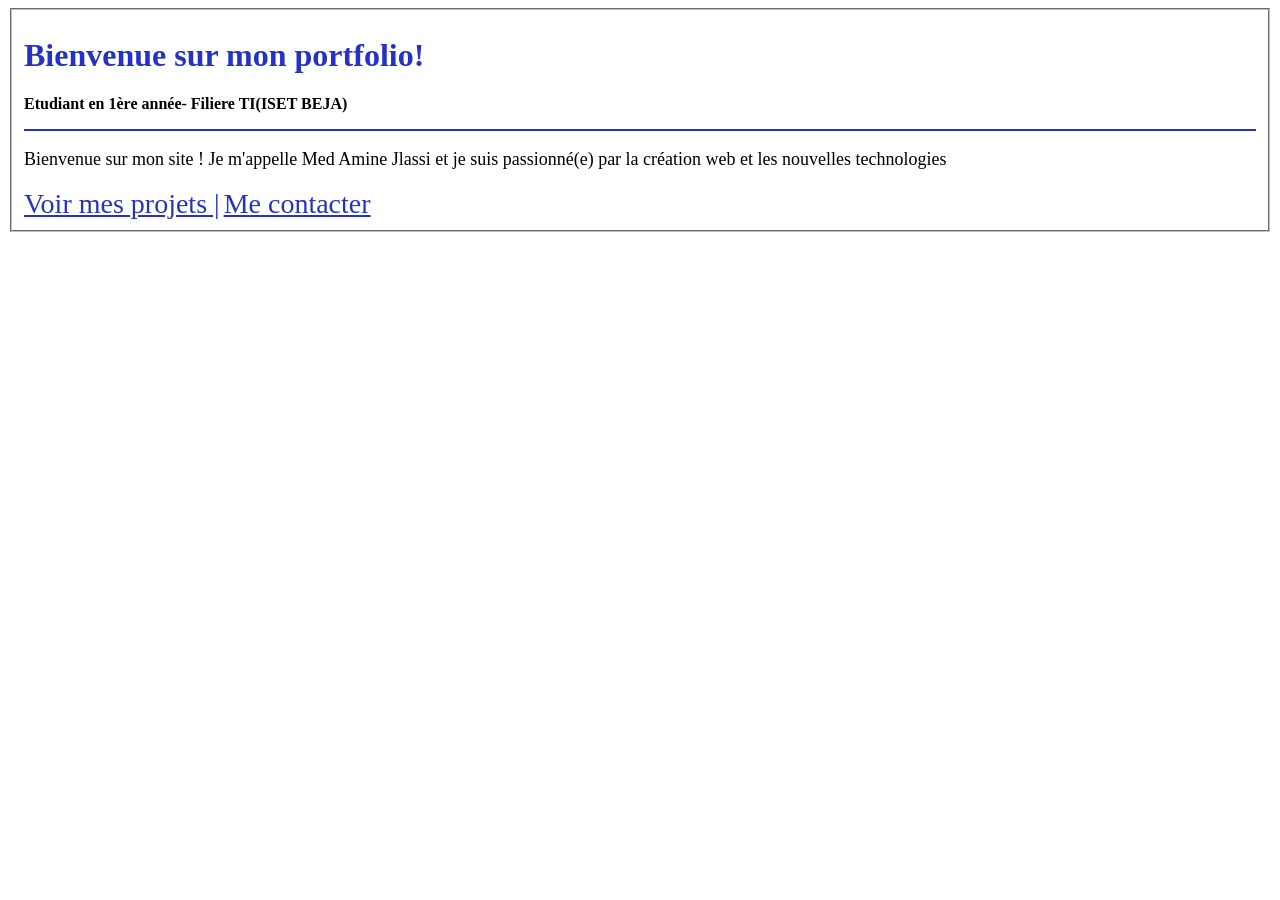
<file: index.html>
<!DOCTYPE html>
<html lang="en">
<head>
    <meta charset="UTF-8">
    <meta name="viewport" content="width=device-width, initial-scale=1.0">
    <link rel="stylesheet" href="style.css">
    <title>Mon portfolio</title>
</head>
<body>
    <fieldset>
    <div>
        <h1>Bienvenue sur mon portfolio!</h1>
        <p class="p1"  ><strong>Etudiant en 1ère année- Filiere TI(ISET BEJA)</strong></p>
    </div>
    <hr>
    <div>
        <p class="p2">
            Bienvenue sur mon site ! Je m'appelle Med Amine Jlassi et je suis passionné(e) par 
            la création web et les nouvelles technologies
        </p>
    </div>
    <div>
        <a href="projets.html" >Voir mes projets |</a>
        <a href="contact.html">Me contacter </a>
    </div>
    </fieldset>
</body>
</html>
</file>
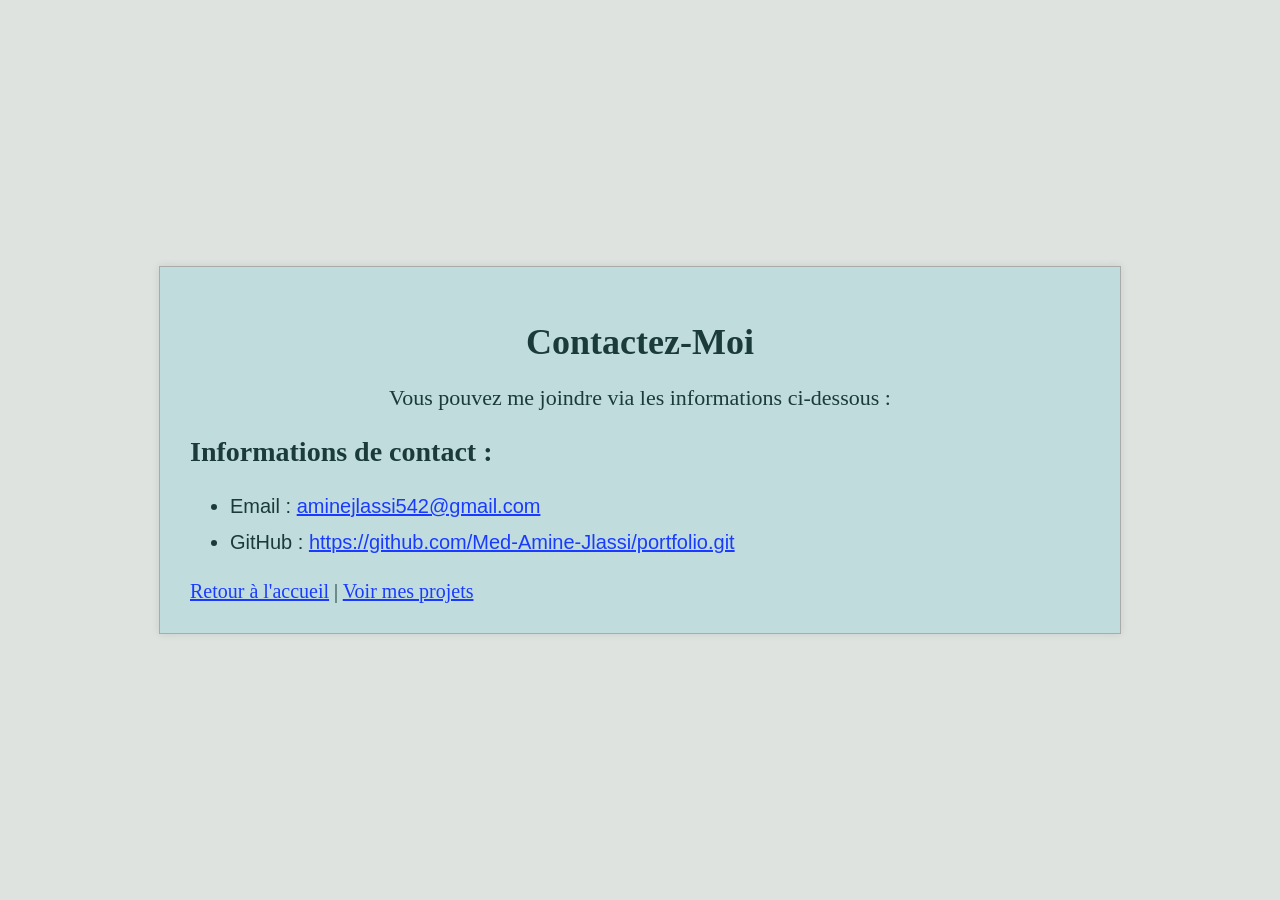
<file: contact.html>
<!DOCTYPE html>
<html lang="fr">
<head>
    <meta charset="UTF-8">
    <meta name="viewport" content="width=device-width, initial-scale=1.0">
    <title>Contact</title>
    <link rel="stylesheet" href="cont.css">
</head>
<body>
    <div class="page">
        <h1>Contactez-Moi</h1>

        <p class="intro">
            Vous pouvez me joindre via les informations ci-dessous :
        </p>

        <div class="section">
            <h2>Informations de contact :</h2>
            <ul>
                <li>Email : <a href="mailto:aminejlassi542@gmail.com">aminejlassi542@gmail.com</a></li>
                <li>GitHub : <a href="https://github.com/Med-Amine-Jlassi/portfolio.git" target="_blank">https://github.com/Med-Amine-Jlassi/portfolio.git</a></li>
            </ul>
        </div>

        <div class="footer">
            <a href="index.html">Retour à l'accueil</a> |
            <a href="projets.html">Voir mes projets</a>
        </div>
    </div>
</body>
</html>
</file>
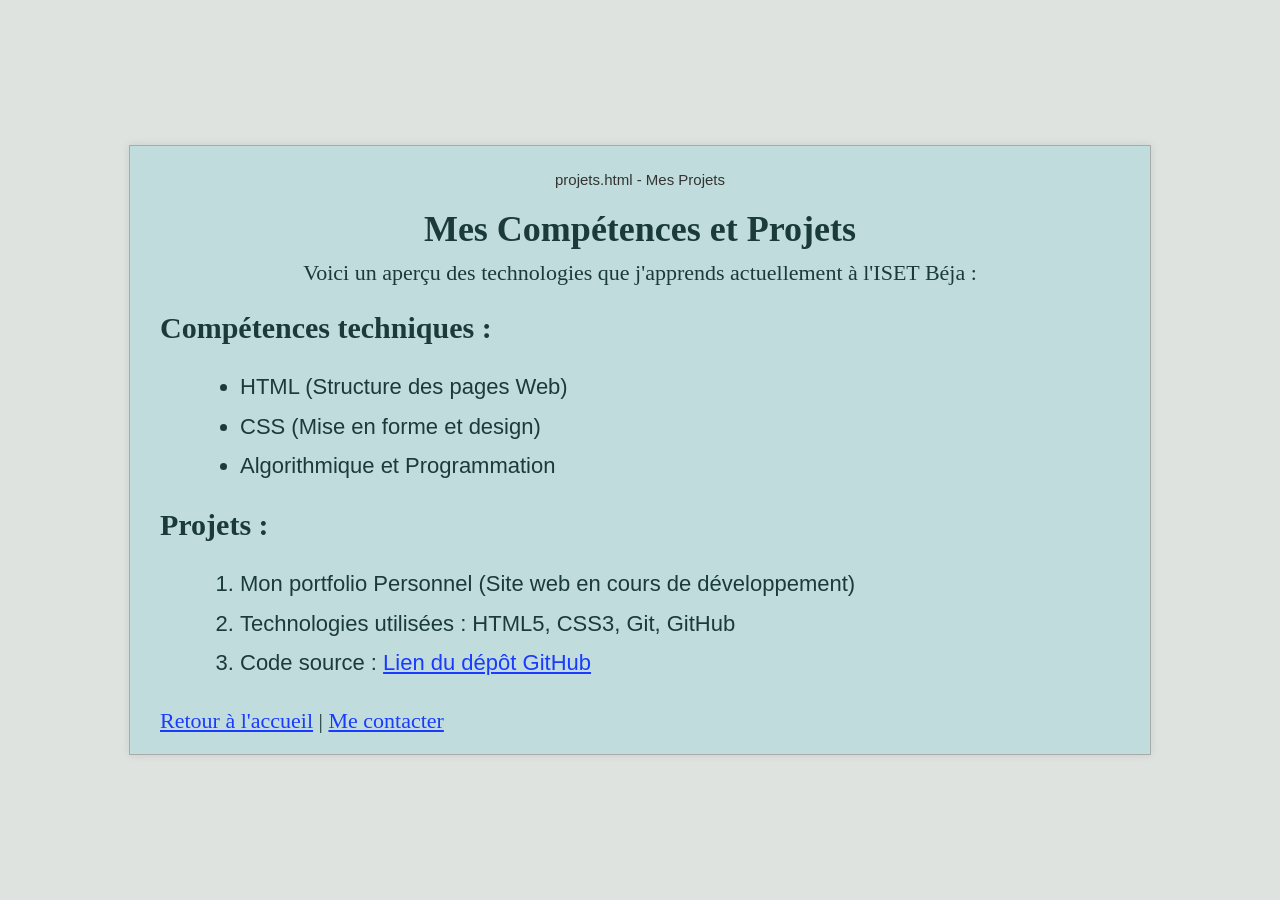
<file: projets.html>
<!DOCTYPE html>
<html lang="fr">
<head>
    <meta charset="UTF-8">
    <meta name="viewport" content="width=device-width, initial-scale=1.0">
    <title>Mes Projets</title>
    <link rel="stylesheet" href="styles.css">
</head>
<body>
    <div class="page">
        <div class="top-bar">projets.html - Mes Projets</div>

        <h1>Mes Compétences et Projets</h1>

        <p class="intro">
            Voici un aperçu des technologies que j'apprends actuellement à l'ISET Béja :
        </p>

        <div class="section">
            <h2>Compétences techniques :</h2>
            <ul>
                <li>HTML (Structure des pages Web)</li>
                <li>CSS (Mise en forme et design)</li>
                <li>Algorithmique et Programmation</li>
            </ul>
        </div>

        <div class="section">
            <h2>Projets :</h2>
            <ol>
                <li>Mon portfolio Personnel (Site web en cours de développement)</li>
                <li>Technologies utilisées : HTML5, CSS3, Git, GitHub</li>
                <li>Code source : <span class="link">Lien du dépôt GitHub</span></li>
            </ol>
        </div>

        <div class="footer">
            <a href="index.html">Retour à l'accueil</a> | <a href="contact.html">Me contacter</a>

        </div>
    </div>
</body>
</html>
</file>
<file: style.css>
h1{
    color:rgb(37, 50, 200);
}
.p1{
    font-size: 16px;
}
hr{
    border: 1px solid rgb(37, 50, 200);
}
.p2{
    font-size: 18px;
}
a{
    color:rgb(37, 50, 200);
    font-size: 28px;
}
</file>
<file: cont.css>
body {
    margin: 0;
    font-family: Arial, sans-serif;
    background: #dfe3df;
    display: flex;
    justify-content: center;
    align-items: center;
    min-height: 100vh;
}

.page {
    width: 80%;
    max-width: 900px;
    background: rgba(190, 220, 220, 0.9);
    border: 1px solid #aaa;
    padding: 30px;
    box-shadow: 0 0 8px rgba(0,0,0,0.1);
}

h1 {
    text-align: center;
    font-size: 36px;
    font-weight: bold;
    color: #1b3b3a;
    margin-bottom: 20px;
    font-family: "Times New Roman", serif;
}

.intro {
    text-align: center;
    font-size: 22px;
    margin-bottom: 25px;
    color: #1b3b3a;
    font-family: "Times New Roman", serif;
}

h2 {
    font-size: 28px;
    color: #1b3b3a;
    margin-bottom: 10px;
    font-family: "Times New Roman", serif;
}

ul {
    font-size: 20px;
    line-height: 1.8;
    color: #1b3b3a;
}

ul a, .footer a {
    color: #1a3bff;
    text-decoration: underline;
}

.footer {
    margin-top: 20px;
    font-size: 20px;
    color: #1b3b3a;
    font-family: "Times New Roman", serif;
}
</file>
<file: styles.css>
body {
    margin: 0;
    font-family: Arial, sans-serif;
    background: #dfe3df;
    display: flex;
    justify-content: center;
    align-items: center;
    min-height: 100vh;
}

.page {
    width: 80%;
    max-width: 960px;
    background: rgba(190, 220, 220, 0.9);
    border: 1px solid #aaa;
    padding: 25px 30px 20px;
    box-shadow: 0 0 8px rgba(0, 0, 0, 0.1);
}

.top-bar {
    text-align: center;
    font-size: 15px;
    color: #333;
    margin-bottom: 20px;
}

h1 {
    text-align: center;
    font-size: 36px;
    font-weight: bold;
    color: #1b3b3a;
    margin: 10px 0;
    font-family: "Times New Roman", serif;
}

.intro {
    text-align: center;
    font-size: 22px;
    margin: 10px 0 25px;
    color: #1b3b3a;
    font-family: "Times New Roman", serif;
}

.section {
    margin-top: 20px;
}

h2 {
    font-size: 30px;
    color: #1b3b3a;
    margin: 0 0 10px;
    font-family: "Times New Roman", serif;
}

ul, ol {
    margin-left: 40px;
    font-size: 22px;
    line-height: 1.8;
    color: #1b3b3a;
}

.link {
    color: #1a3bff;
    text-decoration: underline;
}

.footer {
    margin-top: 25px;
    font-size: 22px;
    color: #1b3b3a;
    font-family: "Times New Roman", serif;
}

.footer a {
    color: #1a3bff;
    text-decoration: underline;
}
</file>
